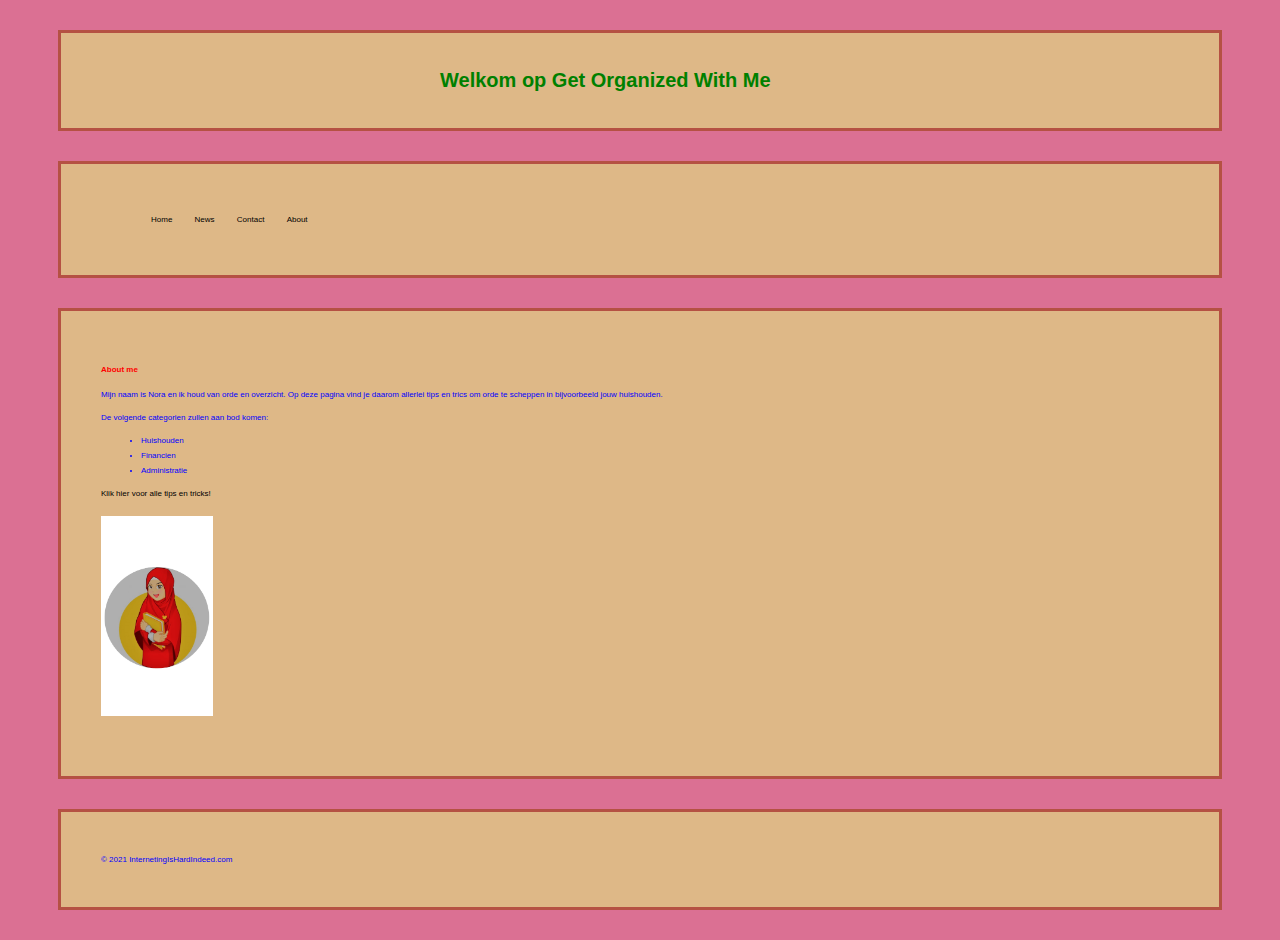
<file: Opdracht Langer HTML formulier/index.html>
<!DOCTYPE html>
<html>

<head>
    <title> Get Organized With Me </title>
    <link rel="stylesheet" type="text/css" href="styles.css">
</head>

<body>
    <header class="box-1">
        <h1 class="center-title"> Welkom op Get Organized With Me </h1>
    </header>
    <nav class="box-1">
        <ul>
            <li class="navigation-links"><a href="#">Home</a></li>
            <li class="navigation-links"><a href="#">News</a></li>
            <li class="navigation-links"><a href="contact.html">Contact</a></li>
            <li class="navigation-links"><a href="#">About</a></li>
        </ul>
    </nav>
    <main class="box-1">
        <h4>About me</h4>

        <p> Mijn naam is Nora en ik houd van orde en overzicht. Op deze pagina vind je daarom
            allerlei tips en trics om orde te scheppen in bijvoorbeeld jouw huishouden.
        </p>

        <p> De volgende categorien zullen aan bod komen:
        <ul>
            <li>Huishouden</li>
            <li>Financien</li>
            <li>Administratie</li>
        </ul>
        </p>

        <a href="pagina2.html">Klik hier voor alle tips en tricks!</a>
        <br>
        <br>
        <img height="200px" src="voorbeeld.png">
        <br>
        <br>
    </main>
    <footer class="box-1">&copy; 2021 InternetingIsHardIndeed.com</footer>
</body>

</html>
</file>
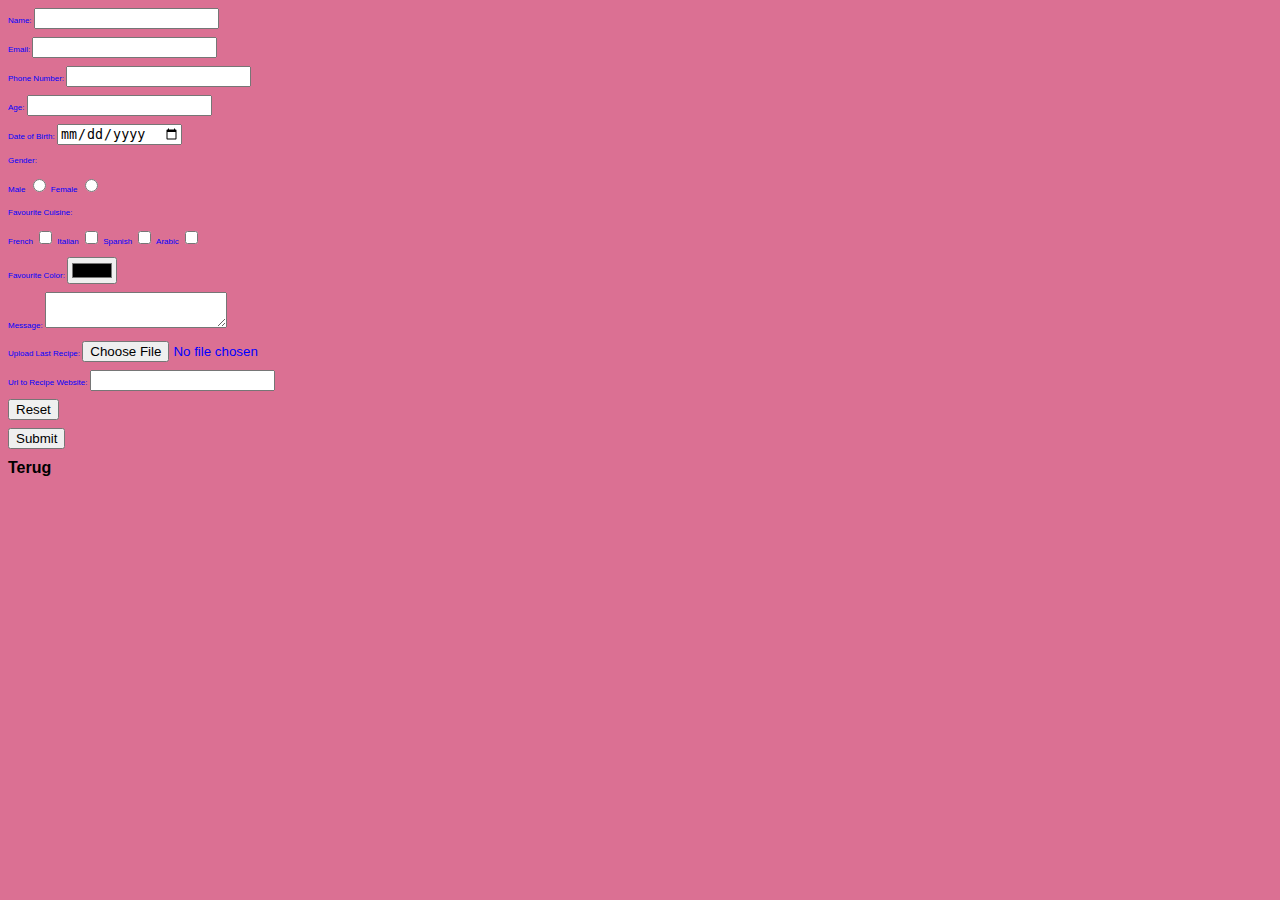
<file: Opdracht Langer HTML formulier/contact.html>
<!DOCTYPE html>
<html>

<head>
    <title>Get Organized With Me</title>
    <link rel="stylesheet" type="text/css" href="styles.css">
</head>

<body>
    <form name="contact" method="POST" data-netlify="true">
        <p><label>Name: <input type="text" name="name" /></label></p>
        <p><label>Email: <input type="email" name="email" /></label></p>
        <p><label>Phone Number: <input type="number" name="phone number" /></label></p>
        <p><label>Age: <input type="" number" name="age" /></label></p>
        <p><label>Date of Birth: <input type="date" name="date of birth" /></label></p>
        <p>Gender:</p>
        <label>Male <input type="radio" name="male" /></label>
        <label>Female <input type="radio" name="female" /></label>
        <p>Favourite Cuisine:</p>
        <label>French <input type="checkbox" name="french" /></label>
        <label>Italian <input type="checkbox" name="italian" /></label>
        <label>Spanish <input type="checkbox" name="spanish" /></label>
        <label>Arabic <input type="checkbox" name="arabic" /></label>
        <p><label>Favourite Color: <input type="color" name="color" /></label></p>
        <p><label>Message: <textarea name="message"></textarea></label></p>
        <p><label>Upload Last Recipe: <input type="file" name="file" /></label></p>
        <p><label>Url to Recipe Website: <input type="url" name="url" /></label></p>
        <p><button type="submit">Reset</button></p>
        <p><button type="submit">Submit</button></p>
    </form>

    <a href="index.html">
        <h1>Terug</h1>
    </a>
</body>

</html>
</file>
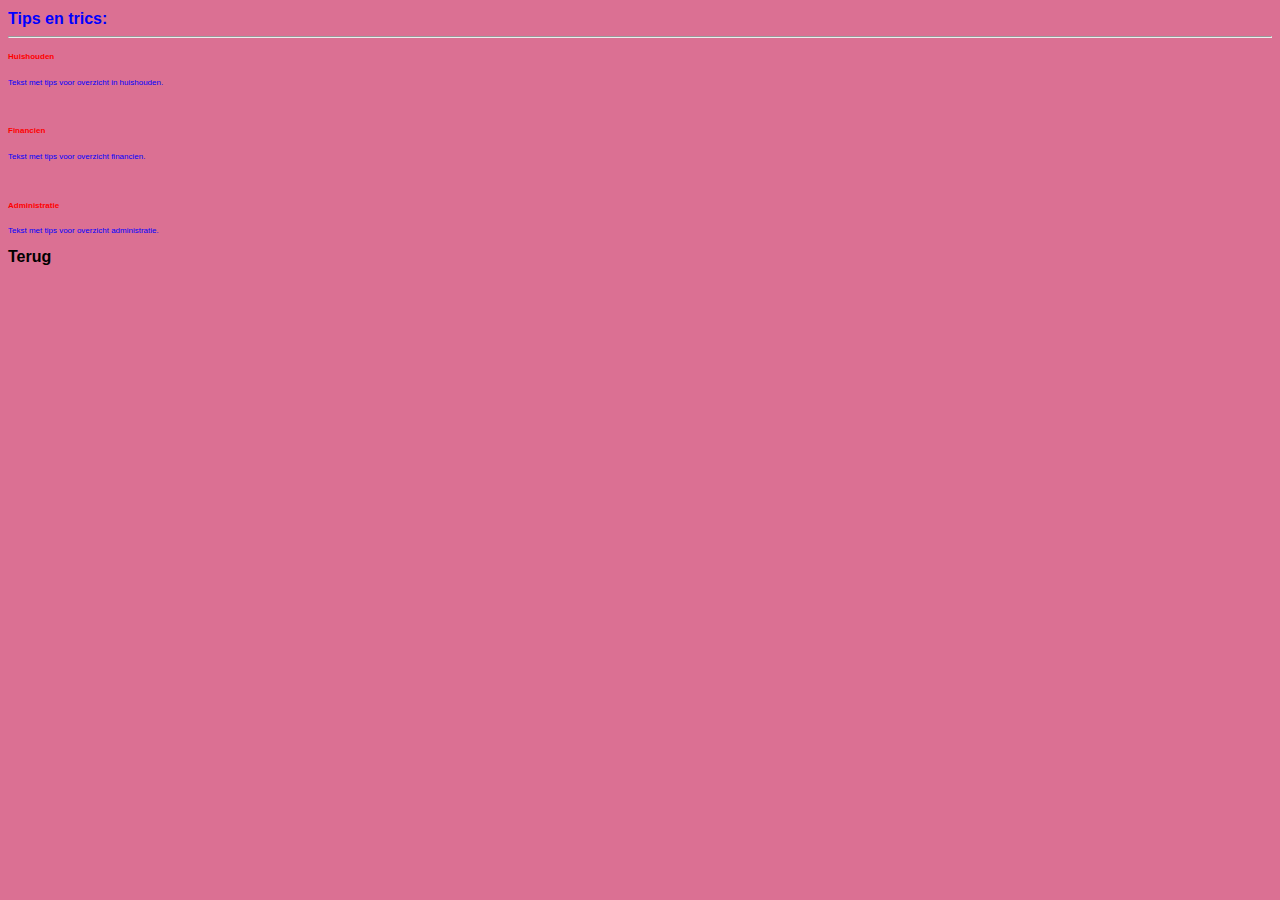
<file: Opdracht Langer HTML formulier/pagina2.html>
<!DOCTYPE html>
<html>

<head>
    <title>Get Organized With Me</title>
    <link rel="stylesheet" type="text/css" href="styles.css">
</head>

<body>
    <h1>Tips en trics:</h1>
    <hr>
    <h4>Huishouden</h4>
    <p>Tekst met tips voor overzicht in huishouden.</p>
    <br>
    <h4>Financien</h4>
    <p>Tekst met tips voor overzicht financien.</p>
    <br>
    <h4>Administratie</h4>
    <p>Tekst met tips voor overzicht administratie.</p>

    <a href="index.html">
        <h1>Terug</h1>
    </a>
</body>

</html>
</file>
<file: Opdracht Langer HTML formulier/styles.css>
body {
    color: rgba(49, 22, 22, 0.952);
    font-family: Arial, Helvetica, sans-serif;
    font-size: 14px;
    font-weight: inherit;
    background-color: rgba(212, 207, 207, 0.774);
}

h4 {
    color: red;
}

.box-1 {
    background-color: burlywood;
    border: 3px solid rgba(165, 42, 42, 0.726);
    padding: 40px;
    margin-top: 30px;
    margin-bottom: 30px;
    margin-left: 50px;
    margin-right: 50px;
    list-style: none;
}

a {
    color: #000;
    text-decoration: none;
}

a:hover {
    color: #ff0000;
}

.navigation-links{
    display: inline;
    margin: 10px;
}

.center-title{
    margin: 0 auto;
    width: 400px;
    font-size: 20px;
    color: green;
    font-family: Impact, Haettenschweiler, 'Arial Narrow Bold', sans-serif;
}

@media (min-width: 1024px){
    body{
        background-color: palevioletred;
        color: blue;
        font-size: 8px;
        line-height: 15px;
    }
}
</file>
